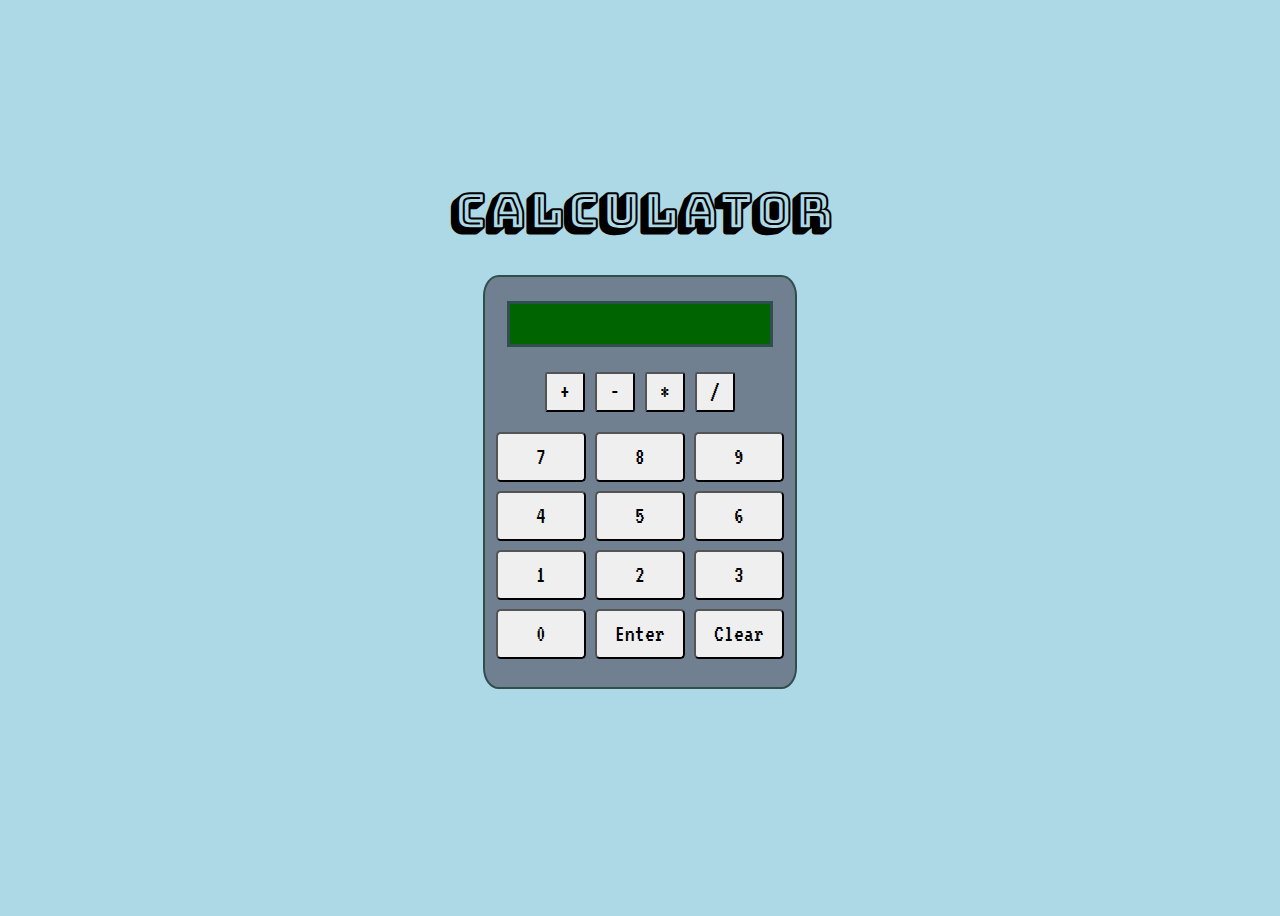
<file: index.html>
<!doctype html>
<html>

<head>
  <meta charset="utf-8">
  <title>Calculator</title>
  <meta name="viewport" content="width=device-width, initial-scale=1, shrink-to-fit=no">
  <link rel="stylesheet" href="style.css">
</head>

<body>

  <h1>Calculator</h1>
  <div id="calculator">
    <h2 id="screen"></h2>
    <div id="buttons">
      <div id="op-buttons">
        <button class="op-button">+</button>
        <button class="op-button">-</button>
        <button class="op-button">*</button>
        <button class="op-button">/</button>
      </div>
      <div id="num-buttons">
        <button class="num-button">7</button>
        <button class="num-button">8</button>
        <button class="num-button">9</button>
        <button class="num-button">4</button>
        <button class="num-button">5</button>
        <button class="num-button">6</button>
        <button class="num-button">1</button>
        <button class="num-button">2</button>
        <button class="num-button">3</button>
        <button class="num-button">0</button>
        <button id="enter">Enter</button>
        <button id="clear">Clear</button>
      </div>
    </div>
  </div>

  <script src="script.js"></script>
</body>

</html>
</file>
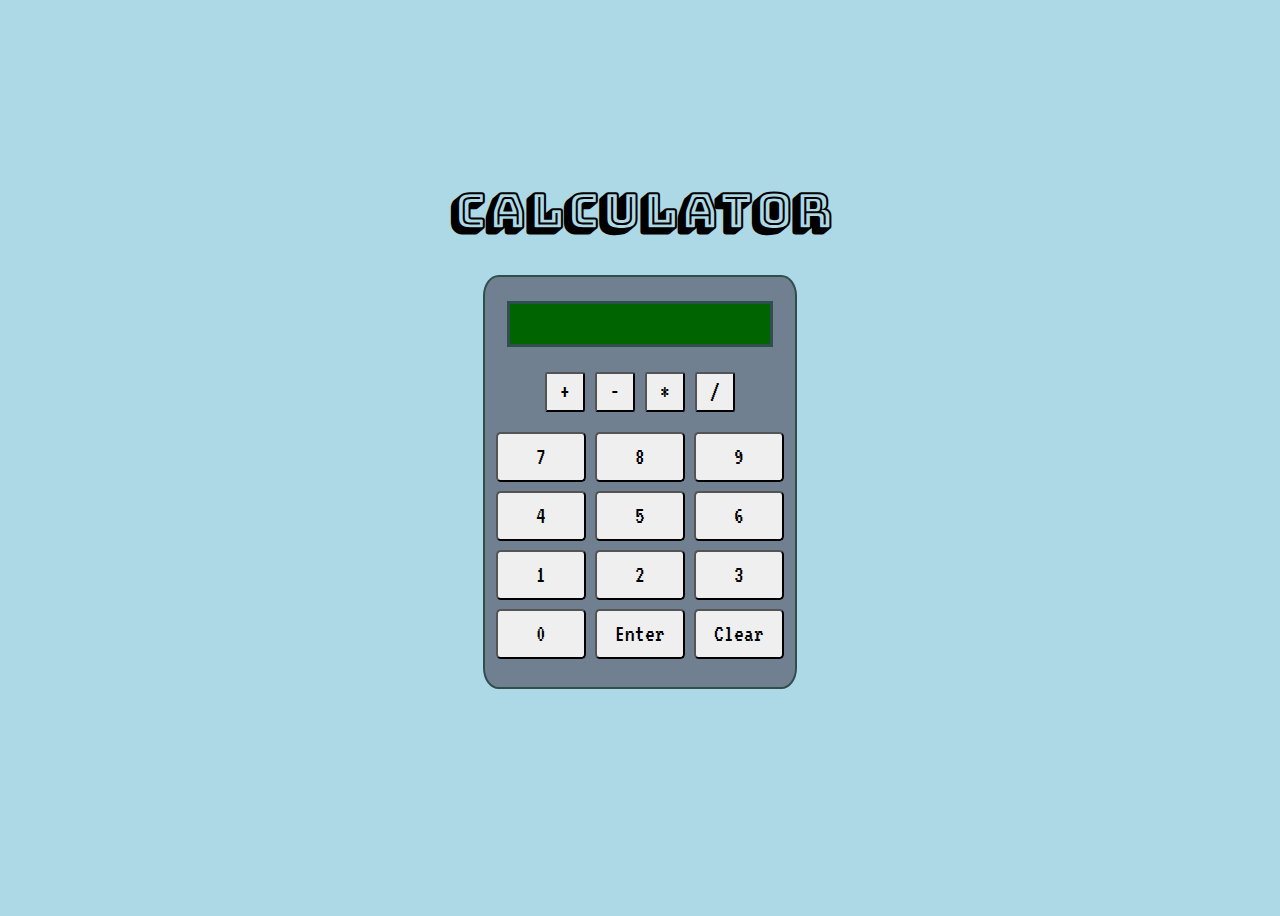
<file: finished/index.html>
<!doctype html>
<html>

  <head>
    <meta charset="utf-8">
    <title>Calculator</title>
    <meta name="viewport" content="width=device-width, initial-scale=1, shrink-to-fit=no">
    <link rel="stylesheet" href="style.css">
  </head>

<body>

  <h1>Calculator</h1>

  <div id="calculator">
    <h2 id="screen"></h2>
    <div id="buttons">
      <div id="op-buttons">
        <button data-symbol="+" class="op-button">+</button>
        <button data-symbol="-" class="op-button">-</button>
        <button data-symbol="*" class="op-button">*</button>
        <button data-symbol="/" class="op-button">/</button>
      </div>
      <div id="num-buttons">
        <button data-symbol="7" class="num-button">7</button>
        <button data-symbol="8" class="num-button">8</button>
        <button data-symbol="9" class="num-button">9</button>
        <button data-symbol="4" class="num-button">4</button>
        <button data-symbol="5" class="num-button">5</button>
        <button data-symbol="6" class="num-button">6</button>
        <button data-symbol="1" class="num-button">1</button>
        <button data-symbol="2" class="num-button">2</button>
        <button data-symbol="3" class="num-button">3</button>
        <button data-symbol="0" class="num-button">0</button>
        <button id="enter">Enter</button>
        <button id="clear">Clear</button>
      </div>
    </div>
  </div>

  <script src="script.js"></script>
</body>

</html>
</file>
<file: style.css>
@import url('https://fonts.googleapis.com/css?family=Bungee+Shade');
@import url('https://fonts.googleapis.com/css?family=VT323');

body {
  display: flex;
  flex-direction: column;
  justify-content: center;
  align-items: center;
  height: 100vh;
  font-family: "VT323", sans-serif;
  background: lightblue;
}

h1 {
  font-family: "Bungee Shade", sans-serif;
  font-size: 3em;
  margin-top: -1em;
}

#calculator {
  display: flex;
  flex-direction: column;
  width: 300px;
  height: 400px;
  border: 2px solid darkslategray;
  border-radius: 5%;
  background-color: slategray;
  padding: 5px;
}

#screen {
  display: flex;
  align-items: center;
  justify-content: flex-end;
  width: 80%;
  height: 20px;
  padding: 10px;
  margin-left: auto;
  margin-right: auto;
  background-color: darkgreen;
  border: 3px solid darkslategray;
  color: yellow;
}

button {
  font-size: 1.5em;
  border-radius: 5%/10%;
  font-family: "VT323";
}

#num-buttons {
  display: flex;
  flex-wrap: wrap;
  justify-content: center;
}

#num-buttons > * {
  flex-basis: 30%;
  margin: 1.5%;
  height: 50px;
}

#op-buttons {
  display: flex;
  flex-wrap: wrap;
  justify-content: center;
  margin-bottom: 10px;
}

.op-button {
  height: 40px;
  width: 40px;
  margin: 5px;
}
</file>
<file: finished/style.css>
@import url('https://fonts.googleapis.com/css?family=Bungee+Shade');
@import url('https://fonts.googleapis.com/css?family=VT323');

body {
  display: flex;
  flex-direction: column;
  justify-content: center;
  align-items: center;
  height: 100vh;
  font-family: "VT323", sans-serif;
  background: lightblue;
}

h1 {
  font-family: "Bungee Shade", sans-serif;
  font-size: 3em;
  margin-top: -1em;
}

#calculator {
  display: flex;
  flex-direction: column;
  width: 300px;
  height: 400px;
  border: 2px solid darkslategray;
  border-radius: 5%;
  background-color: slategray;
  padding: 5px;
}

#screen {
  display: flex;
  align-items: center;
  justify-content: flex-end;
  width: 80%;
  height: 20px;
  padding: 10px;
  margin-left: auto;
  margin-right: auto;
  background-color: darkgreen;
  border: 3px solid darkslategray;
  color: yellow;
}

button {
  font-size: 1.5em;
  border-radius: 5%/10%;
  font-family: "VT323";
}

button:focus{
  outline: none;
}

#num-buttons {
  display: flex;
  flex-wrap: wrap;
  justify-content: center;
}

#num-buttons > * {
  flex-basis: 30%;
  margin: 1.5%;
  height: 50px;
}

#op-buttons {
  display: flex;
  flex-wrap: wrap;
  justify-content: center;
  margin-bottom: 10px;
}

.op-button {
  height: 40px;
  width: 40px;
  margin: 5px;
}
</file>
